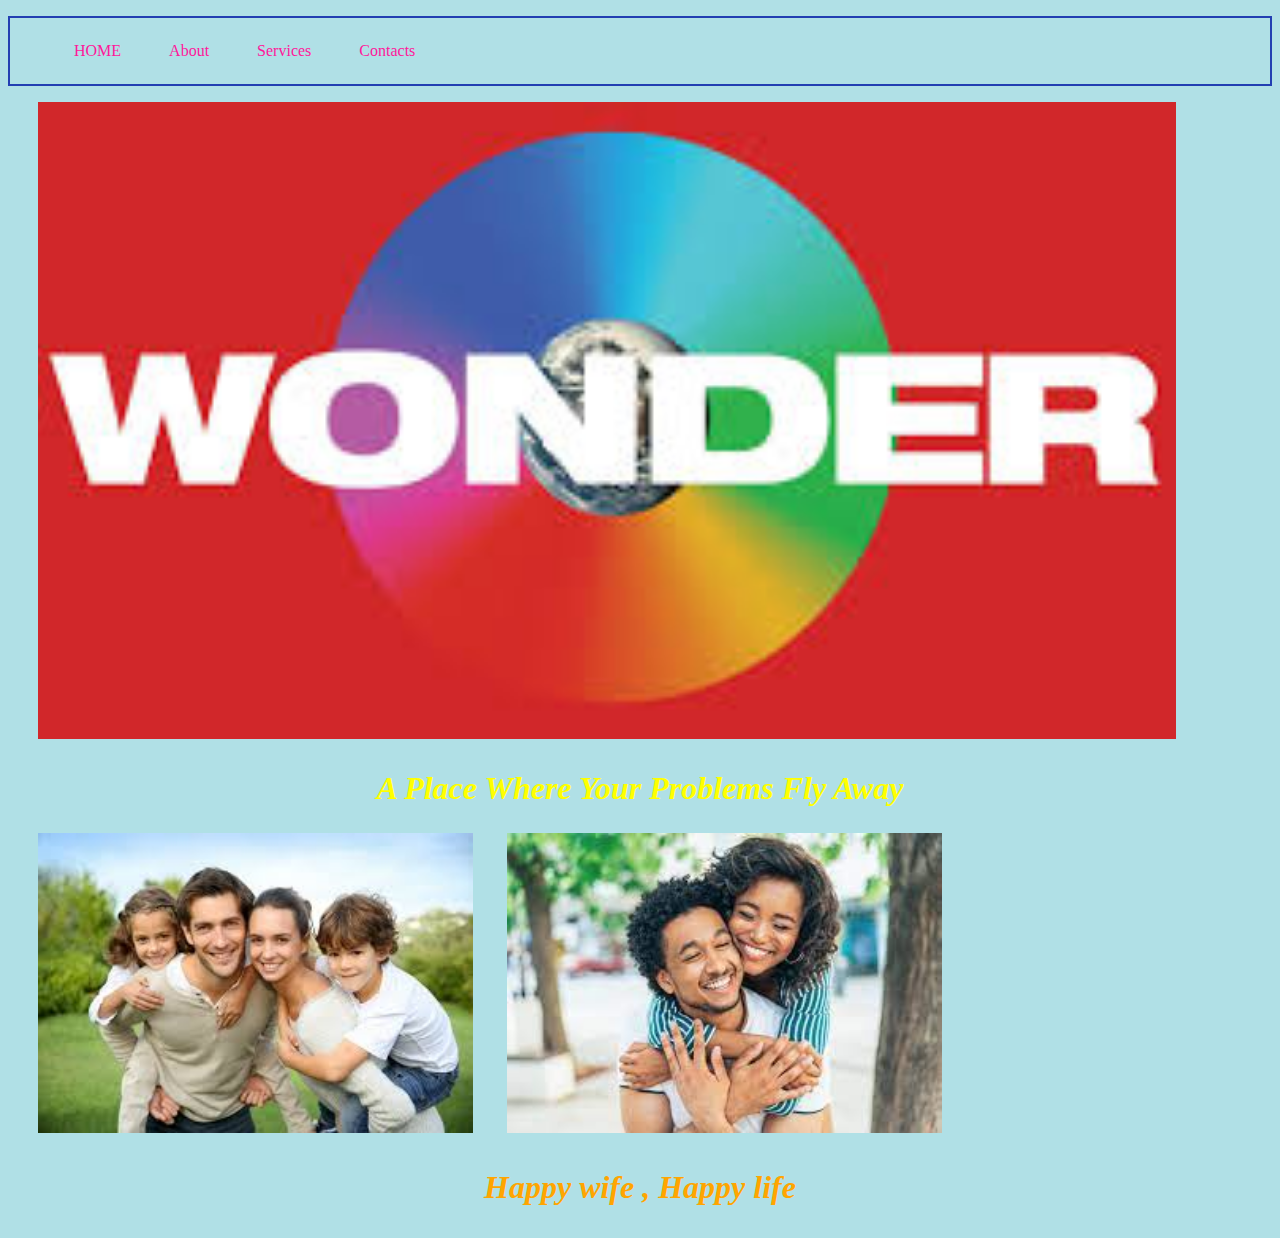
<file: index.html>
<!doctype html>
<html lang="en">
<head>
    <meta charset="UTF-8">
    <meta name="viewport"
          content="width=device-width, user-scalable=no, initial-scale=1.0, maximum-scale=1.0, minimum-scale=1.0">
    <meta http-equiv="X-UA-Compatible" content="ie=edge">
    <title>index</title>
</head>
<style>
    ul{
        background-color:  transparent;
        overflow: hidden;
        border: 2px solid #223fb2;
    }
    li,a{
        float: left;
        text-align: center;
        display: block;
        color:#ff179a;
        padding: 10px;
        text-decoration: none;
        margin: 2px;
    }
    img{
        margin-left: 30px;
    }


</style>
<body style="background-color:powderblue">

<ul>
    <li><a href="index.html">HOME</a></li>
    <li><a href="About%20us.html">About</a></li>
    <li><a href="Services.html">Services</a></li>
    <li><a href="Contacts.html">Contacts</a></li>

</ul>

<img src="IMAGES/hhh.jpeg" alt=""width="90%">
<h2 style="font-family: cursive;font-style:italic;font-size: xx-large;color:yellow;text-align: center">A Place Where Your Problems Fly Away</h2>
<img src="IMAGES/ttt.jpeg" alt=""width="435"height="300">
<img src="IMAGES/ttr.jpeg" alt=""width="435"height="300">
<h3 style="color: orange;text-align: center;font-size: xx-large;font-style: italic">Happy wife , Happy life</h3>

</body>
</html>
</file>
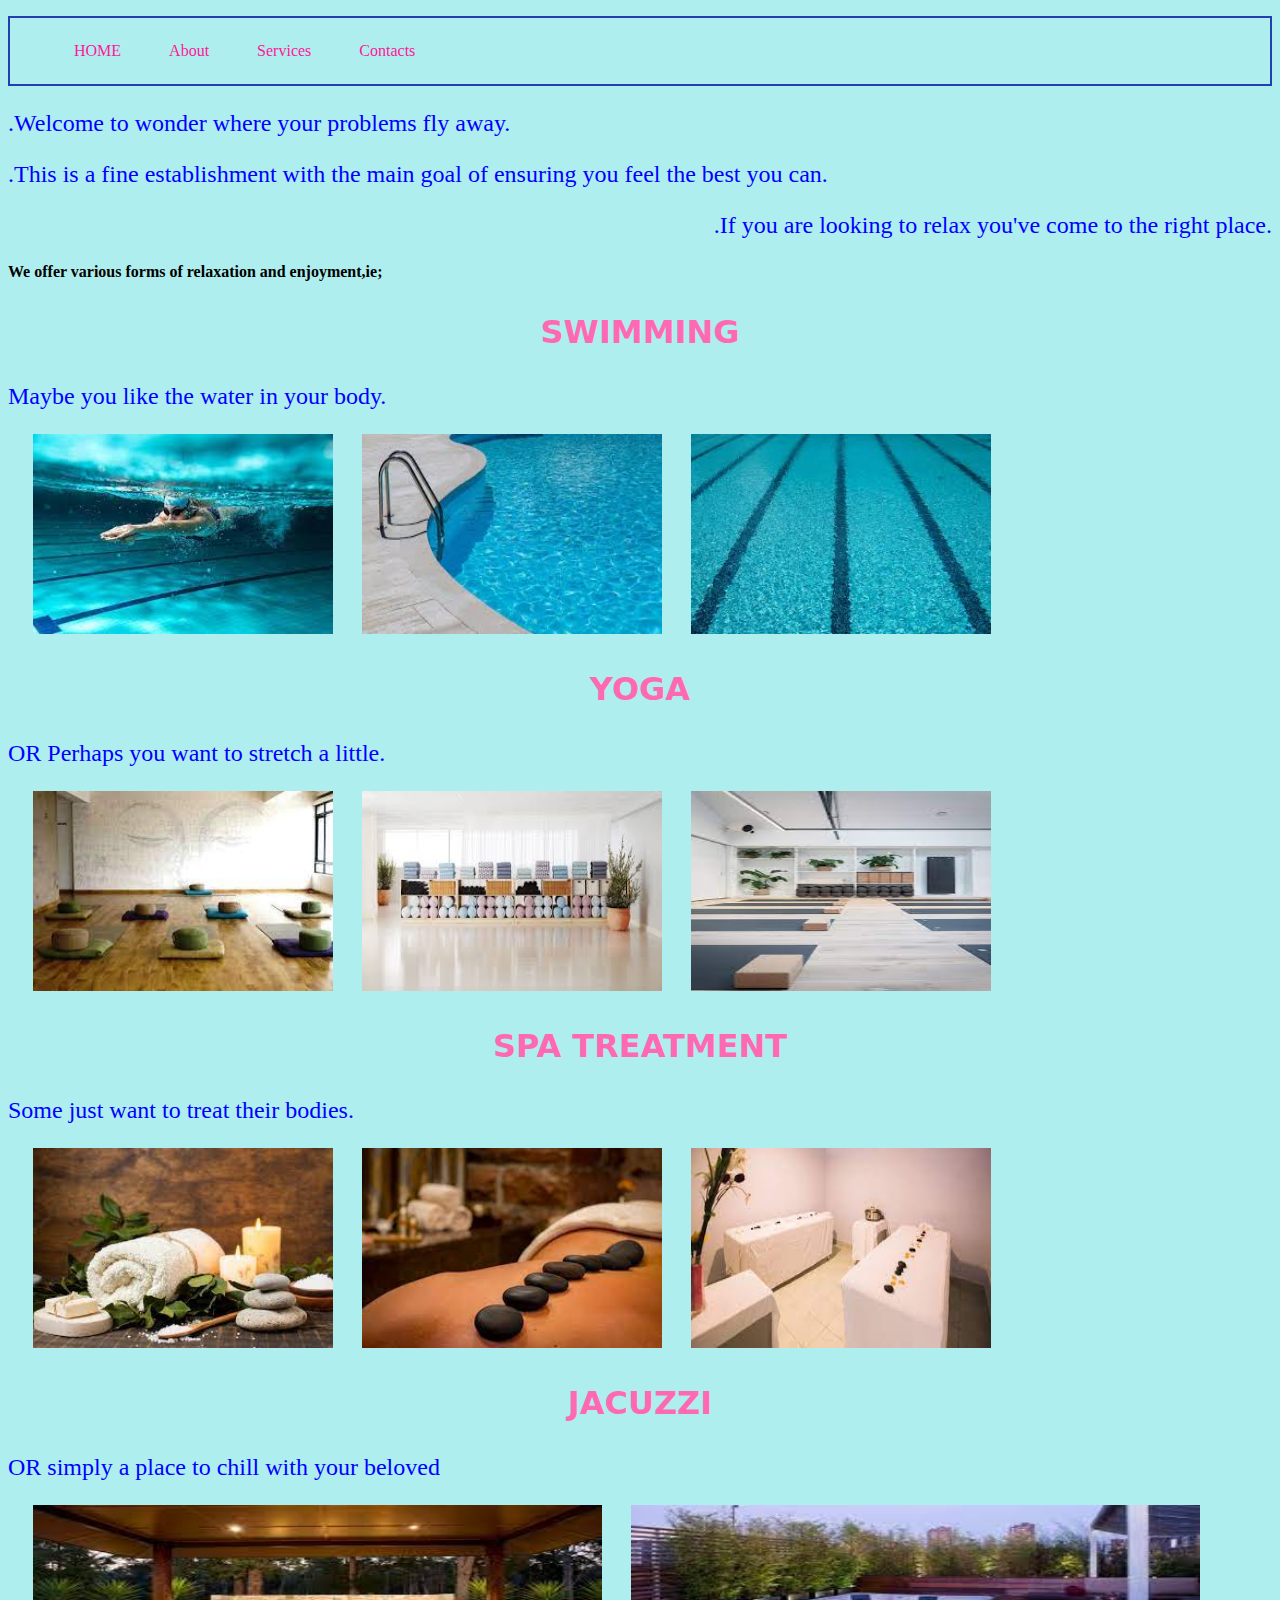
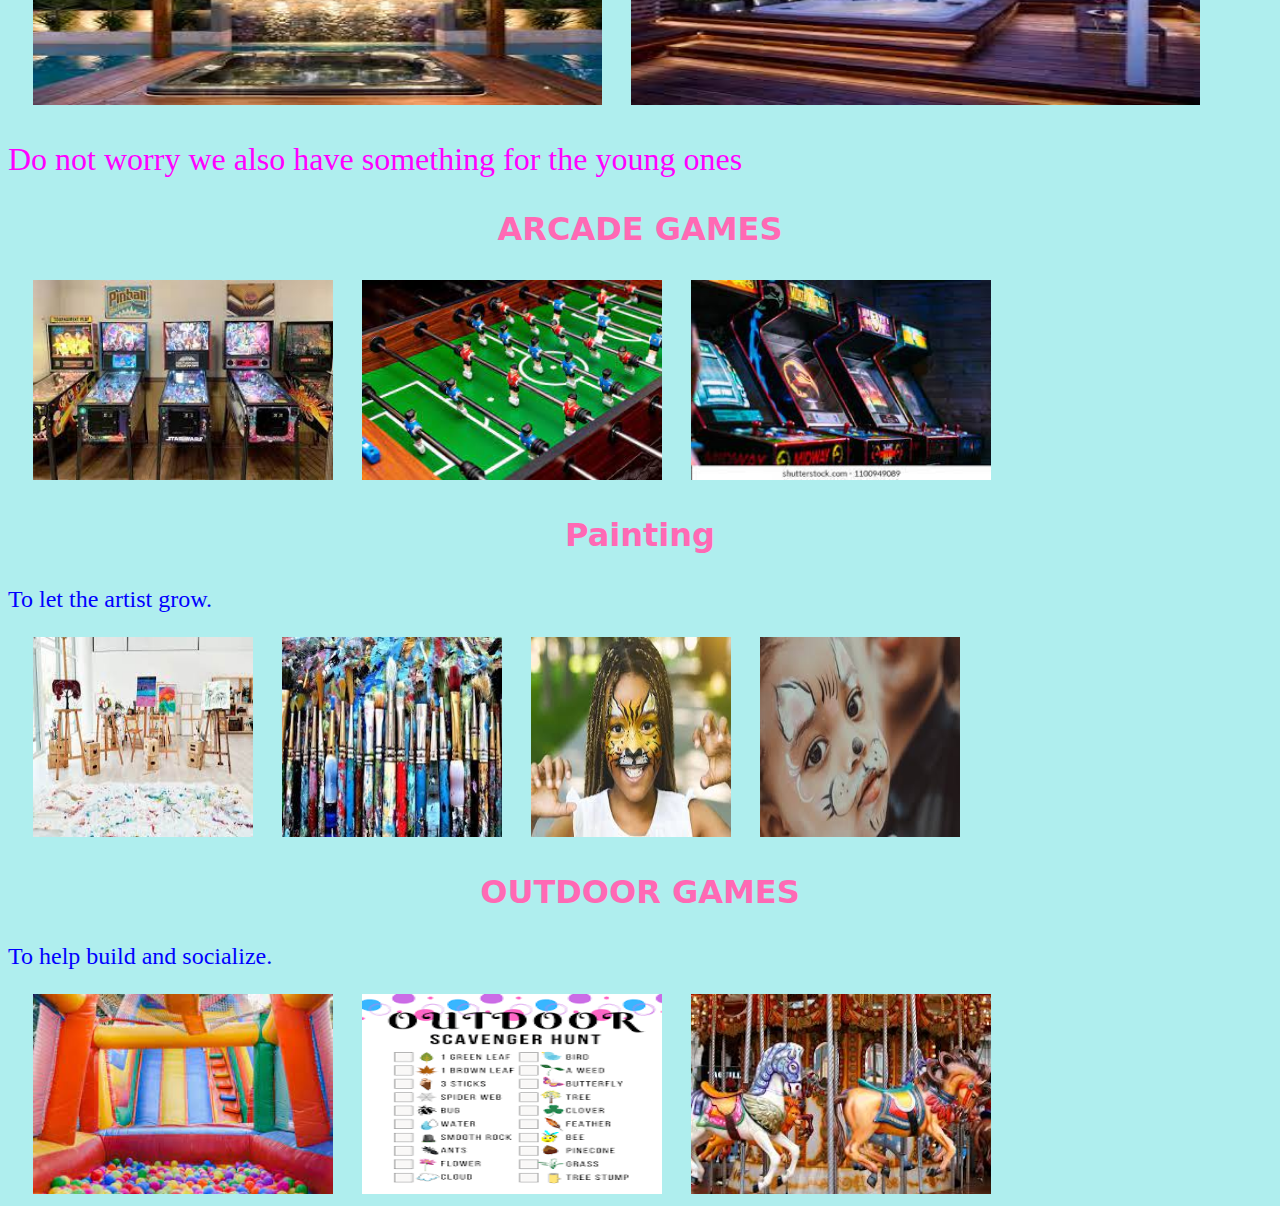
<file: About us.html>
<!doctype html>
<html lang="en">
<head>
    <style>
        ul{
            background-color: transparent;
            overflow: hidden;
            border: 2px solid #223fb2;

        }
        li,a{
            float: left;
            text-align: center;
            display: block;
            color: #ff179a;
            padding: 10px;
            text-decoration: none;
            margin: 2px;

        }
        img{
            margin-left: 25px;
        }
        p{
            color: blue;
            font-size:x-large;
            font-family: cursive;
            float: unset;
        }
        h3{
            color:hotpink;
            font-family: "DejaVu Sans";
            font-size: xx-large;
            text-align: center;

        }
    </style>
    <meta charset="UTF-8">
    <meta name="viewport"
          content="width=device-width, user-scalable=no, initial-scale=1.0, maximum-scale=1.0, minimum-scale=1.0">
    <meta http-equiv="X-UA-Compatible" content="ie=edge">
    <title>About</title>
</head>
<body style="background-color:paleturquoise">
<ul>
    <li><a href="index.html">HOME</a></li>
    <li><a href="About%20us.html">About</a></li>
    <li><a href="Services.html">Services</a></li>
    <li><a href="Contacts.html">Contacts</a></li>

</ul>
<div class="title">
<p>.Welcome to wonder where your problems fly away.</p>
<p style="text-align: -moz-center">.This is a fine establishment with the main goal of ensuring you feel the best you can.</p>
<p style="text-align: right">.If you are looking to relax you've come to the right place.</p>
<h4 style="color: black"> We  offer various  forms of relaxation and enjoyment,ie; </h4>
</div>
<div class="activity">
    <h3>SWIMMING</h3>
    <P>Maybe you like the water in your body.</P>
    <img src="IMAGES/swim.jpeg" alt=""width="300"height="200">
    <img src="IMAGES/sag.jpeg" alt=""width="300"height="200">
    <img src="IMAGES/swii.jpeg" alt=""width="300"height="200">
    <h3>YOGA</h3>
    <P>OR Perhaps you want to stretch a little.</P>
    <img src="IMAGES/yoa.jpeg" alt=""width="300"height="200">
    <img src="IMAGES/yob.jpeg" alt=""width="300"height="200">
    <img src="IMAGES/yoo.jpeg" alt=""width="300"height="200">
    <h3>SPA TREATMENT</h3>
    <P>Some just want to treat their bodies.</P>
    <img src="IMAGES/sab.jpeg" alt=""width="300"height="200">
    <img src="IMAGES/sac.jpeg" alt=""width="300"height="200">
    <img src="IMAGES/saa.jpeg" alt=""width="300"height="200">
    <h3>JACUZZI</h3>
    <P>OR simply a place to chill with your beloved</P>
    <img src="IMAGES/yod.jpeg" alt=""width="45%"height="200">
    <img src="IMAGES/yoe.jpeg" alt=""width="45%"height="200">

</div>
<p style="color: magenta; font-size: xx-large; text-align:-moz-center"> Do not worry we also have something for the young ones</p>
<h3>ARCADE GAMES</h3>

<img src="IMAGES/sae.jpeg" alt=""width="300"height="200">
<img src="IMAGES/saf.jpeg" alt=""width="300"height="200">
<img src="IMAGES/sah.jpeg" alt=""width="300"height="200">
<h3>Painting</h3>
<P>To let the artist grow.</P>
<img src="IMAGES/yog.jpeg" alt=""width="220"height="200">
<img src="IMAGES/yoi.jpeg" alt=""width="220"height="200">
<img src="IMAGES/yor.jpeg" alt=""width="200"height="200">
<img src="IMAGES/yoq.jpeg" alt=""width="200"height="200">
<h3>OUTDOOR GAMES</h3>
<P>To help build and socialize.</P>
<img src="IMAGES/rrr.jpeg" alt=""width="300"height="200">
<img src="IMAGES/www.png " alt=""width="300"height="200">
<img src="IMAGES/you.jpeg" alt=""width="300"height="200">

</body>
</html>
</file>
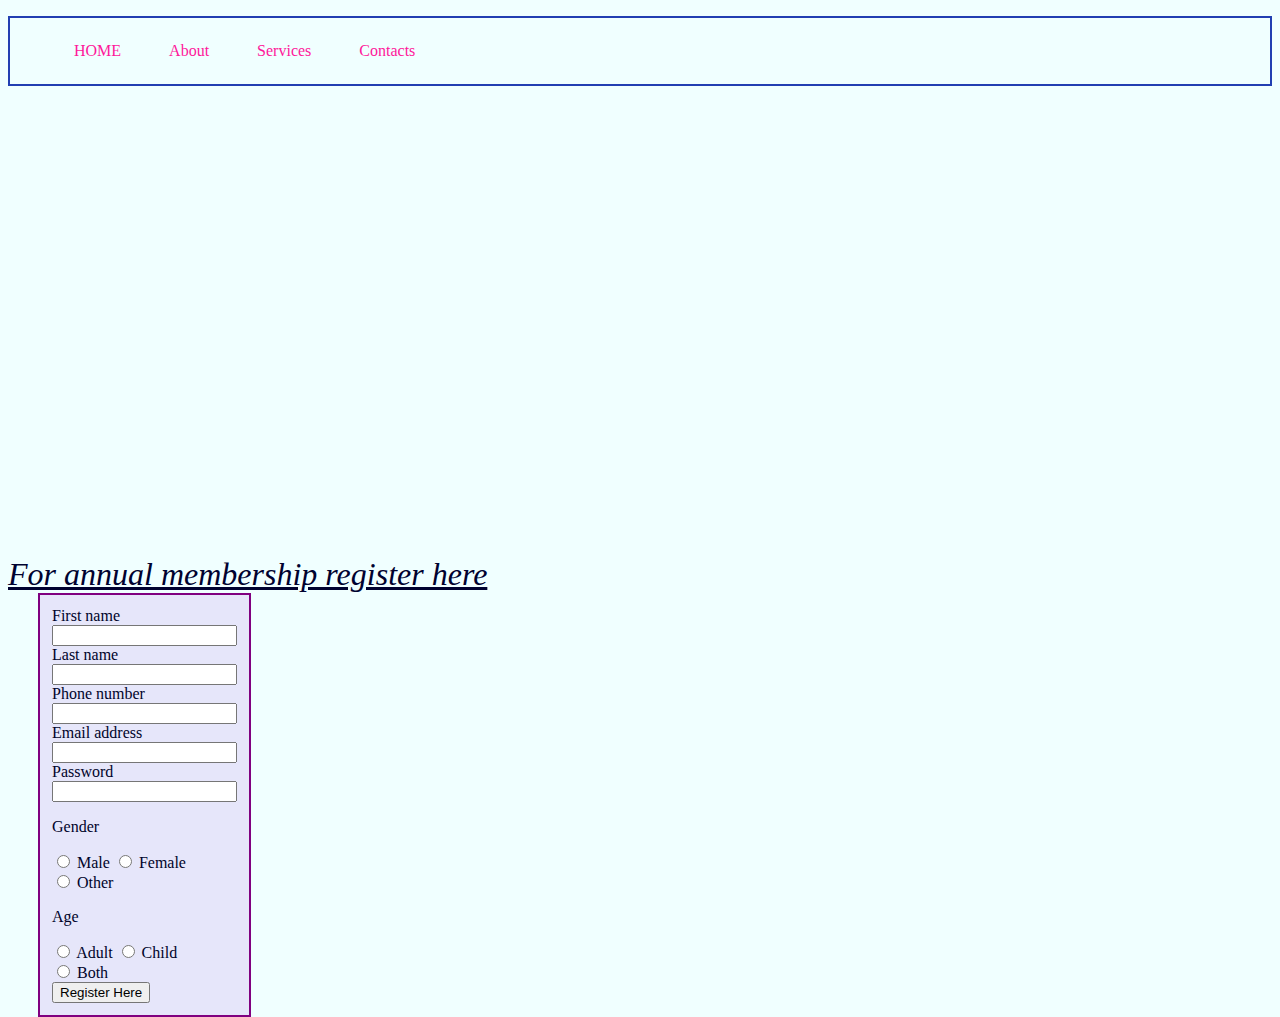
<file: Contacts.html>
<!doctype html>
<html lang="en">
<head>
    <style>
        u{
            color: #000230;
           font-family: cursive;
            font-size: xx-large;
            font-style: italic;

        }

        form{
            color: #00032a;
            background-color: lavender;
            border: 2px solid purple;
            float: left;
            padding: 12px;
            margin-left: 30px;
        }
        ul{
            background-color: transparent;
            overflow: hidden;
            border: 2px solid #223fb2;
        }
        li,a{
            float: left;
            text-align: center;
            display: block;
            color:#ff179a;
            padding: 10px;
            text-decoration: none;
            margin: 2px;
        }
    </style>
    <meta charset="UTF-8">
    <meta name="viewport"
          content="width=device-width, user-scalable=no, initial-scale=1.0, maximum-scale=1.0, minimum-scale=1.0">
    <meta http-equiv="X-UA-Compatible" content="ie=edge">
    <title>Contacts</title>
</head>
<body style="background-color: azure">
<ul>
    <li><a href="index.html">HOME</a></li>
    <li><a href="About%20us.html">About</a></li>
    <li><a href="Services.html">Services</a></li>
    <li><a href="Contacts.html">Contacts</a></li>
</ul>
<iframe src="https://www.google.com/maps/embed?pb=!1m18!1m12!1m3!1d1994.4029640526885!2d36.769496800000006!3d-1.2907575!2m3!1f0!2f0!3f0!3m2!1i1024!2i768!4f13.1!3m3!1m2!1s0x182f1a11b9fc68ad%3A0x6576c117231844b2!2sValley%20Arcade%2C%20Nairobi!5e0!3m2!1sen!2ske!4v1653482730593!5m2!1sen!2ske" width="75%" height="450" style="border:0;" allowfullscreen="" loading="lazy" referrerpolicy="no-referrer-when-downgrade"></iframe>
<br>
<u>For annual membership register here</u><br>
<form action="" method="get">
    <label for="fname">First name</label><br>
    <input type="text"id="fname"placeholder=""><br>
    <label for="lname">Last name</label><br>
    <input type="text"id="lname"placeholder=""><br>
    <label for="tel">Phone number</label><br>
    <input type="tel" name="phone" id="tel"><br>
    <label for="addresss">Email address</label><br>
    <input type="email"id="addresss"><br>
    <label for="passs">Password</label><br>
    <input type="password"id="passs"><br>
    <p>Gender</p>
    <input type="radio" name="gender" id="gender">
    <label for="gender">Male</label>
    <input type="radio" name="gender" id="female">
    <label for="female">Female</label><br>
    <input type="radio" name="gender" id="bbb">
    <label for="bbb">Other</label><br>
    <p>Age</p>
    <input type="radio" name="gender" id="old">
  <label for="old">Adult</label>
    <input type="radio" name="gender" id="young">
    <label for="young">Child</label><br>
    <input type="radio" name="gender" id="aaa">
    <label for="aaa">Both</label><br>
    <input type="submit" value="Register Here">
</form>
</body>
</html>
</file>
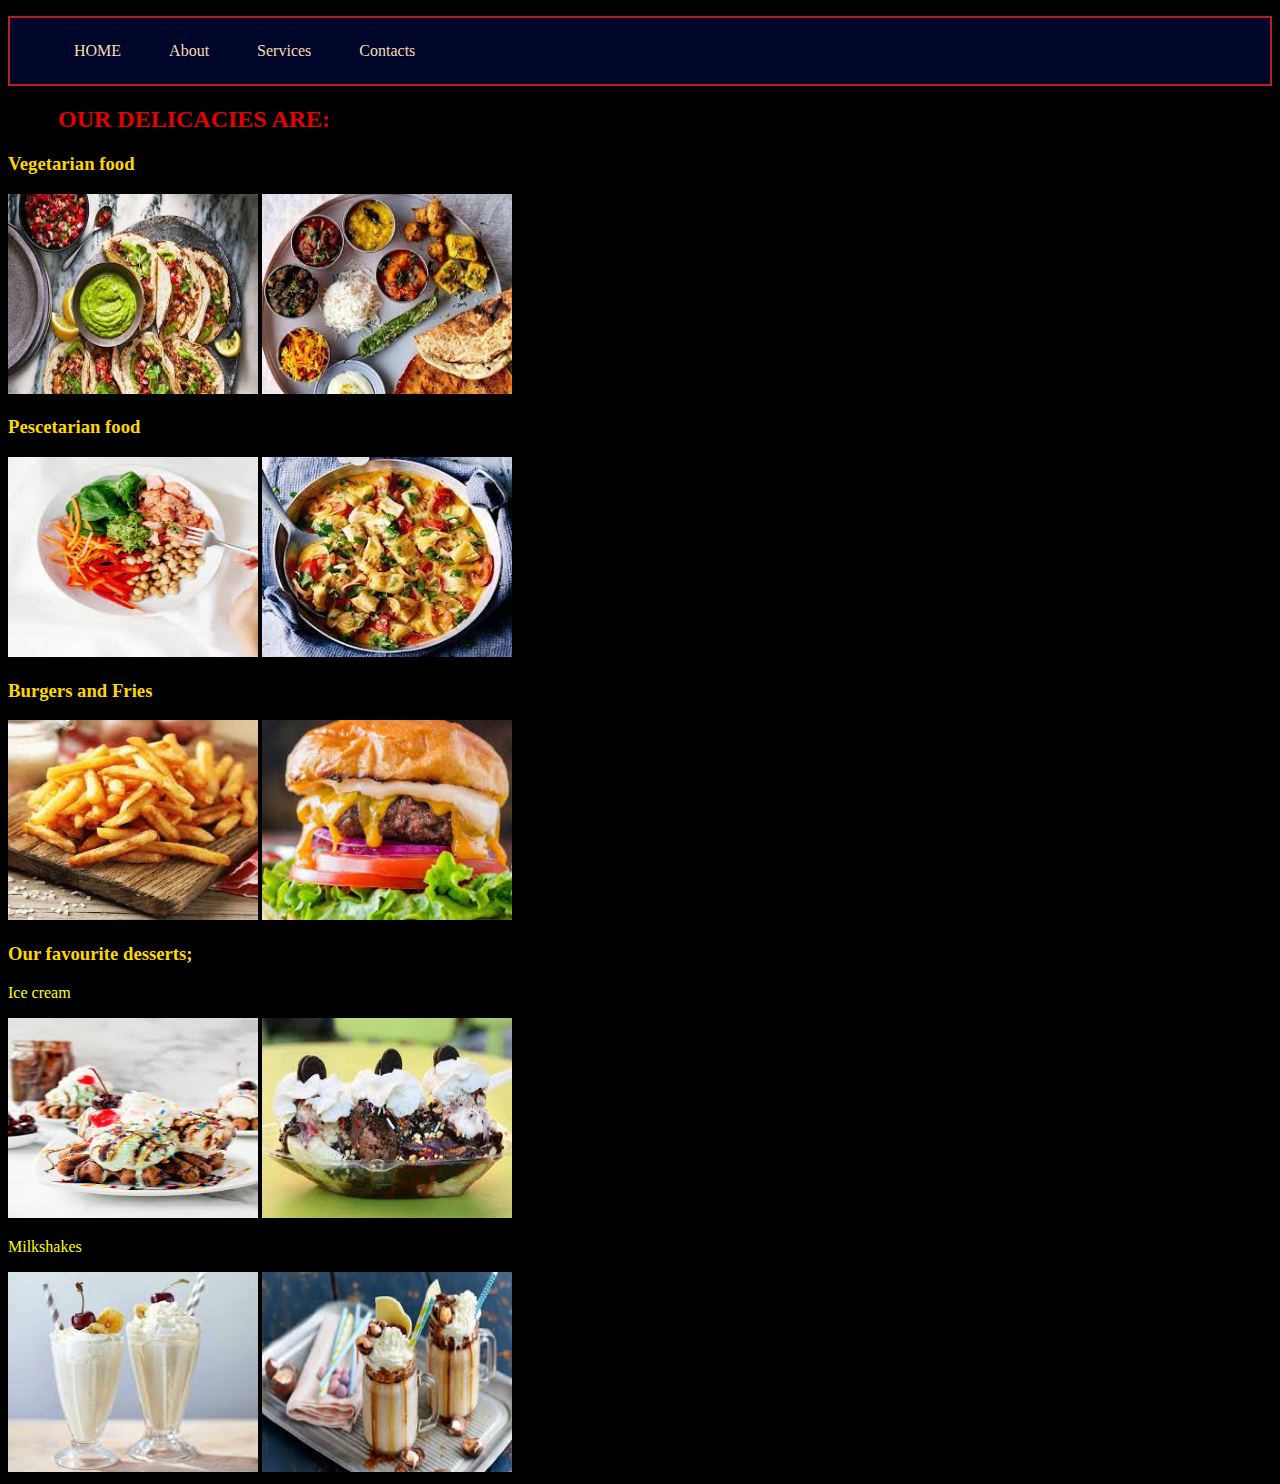
<file: menu.html>
<!doctype html>
<html lang="en">
<head>
  <style>
    ul{
      background-color:  #00052a;
      overflow: hidden;
      border: 2px solid firebrick;

    }
    li,a{
      float: left;
      text-align: center;
      display: block;
      color: wheat;
      padding: 10px;
      text-decoration: none;
      margin: 2px;

    }
    h2{
      color: #e10202;
      margin-left: 50px;
    }
    h3{
      color: gold;
    }
    p{
      color: yellow;
    }
  </style>
  <meta charset="UTF-8">
  <meta name="viewport"
        content="width=device-width, user-scalable=no, initial-scale=1.0, maximum-scale=1.0, minimum-scale=1.0">
  <meta http-equiv="X-UA-Compatible" content="ie=edge">
  <title>MENU</title>
</head>
<body style="background-color: black">
<ul>
  <li><a href="index.html">HOME</a></li>
  <li><a href="About%20us.html">About</a></li>
  <li><a href="Services.html">Services</a></li>
  <li><a href="Contacts.html">Contacts</a></li>

</ul>
<h2>OUR DELICACIES ARE:</h2>
<h3>Vegetarian food</h3>
<img src="IMAGES/yooo.jpeg" alt=""width="250"height="200">
<img src="IMAGES/opop.jpeg" alt=""width="250"height="200">
<h3>Pescetarian food</h3>
<img src="IMAGES/uuu.jpeg" alt=""width="250"height="200">
<img src="IMAGES/yooi.jpeg" alt=""width="250"height="200">
<h3>Burgers and Fries</h3>
<img src="IMAGES/yow.jpeg" alt=""width="250"height="200">
<img src="IMAGES/lll.jpeg" alt=""width="250"height="200">
<h3>Our favourite desserts;</h3>
<p>Ice cream</p><img src="IMAGES/yooot.jpeg" alt=""width="250"height="200">
<img src="IMAGES/j.jpeg" alt=""width="250"height="200">
<p>Milkshakes</p>
<img src="IMAGES/jj.jpeg" alt=""width="250"height="200">
<img src="IMAGES/yoou.jpeg" alt=""width="250"height="200">
</body>
</html>
</file>
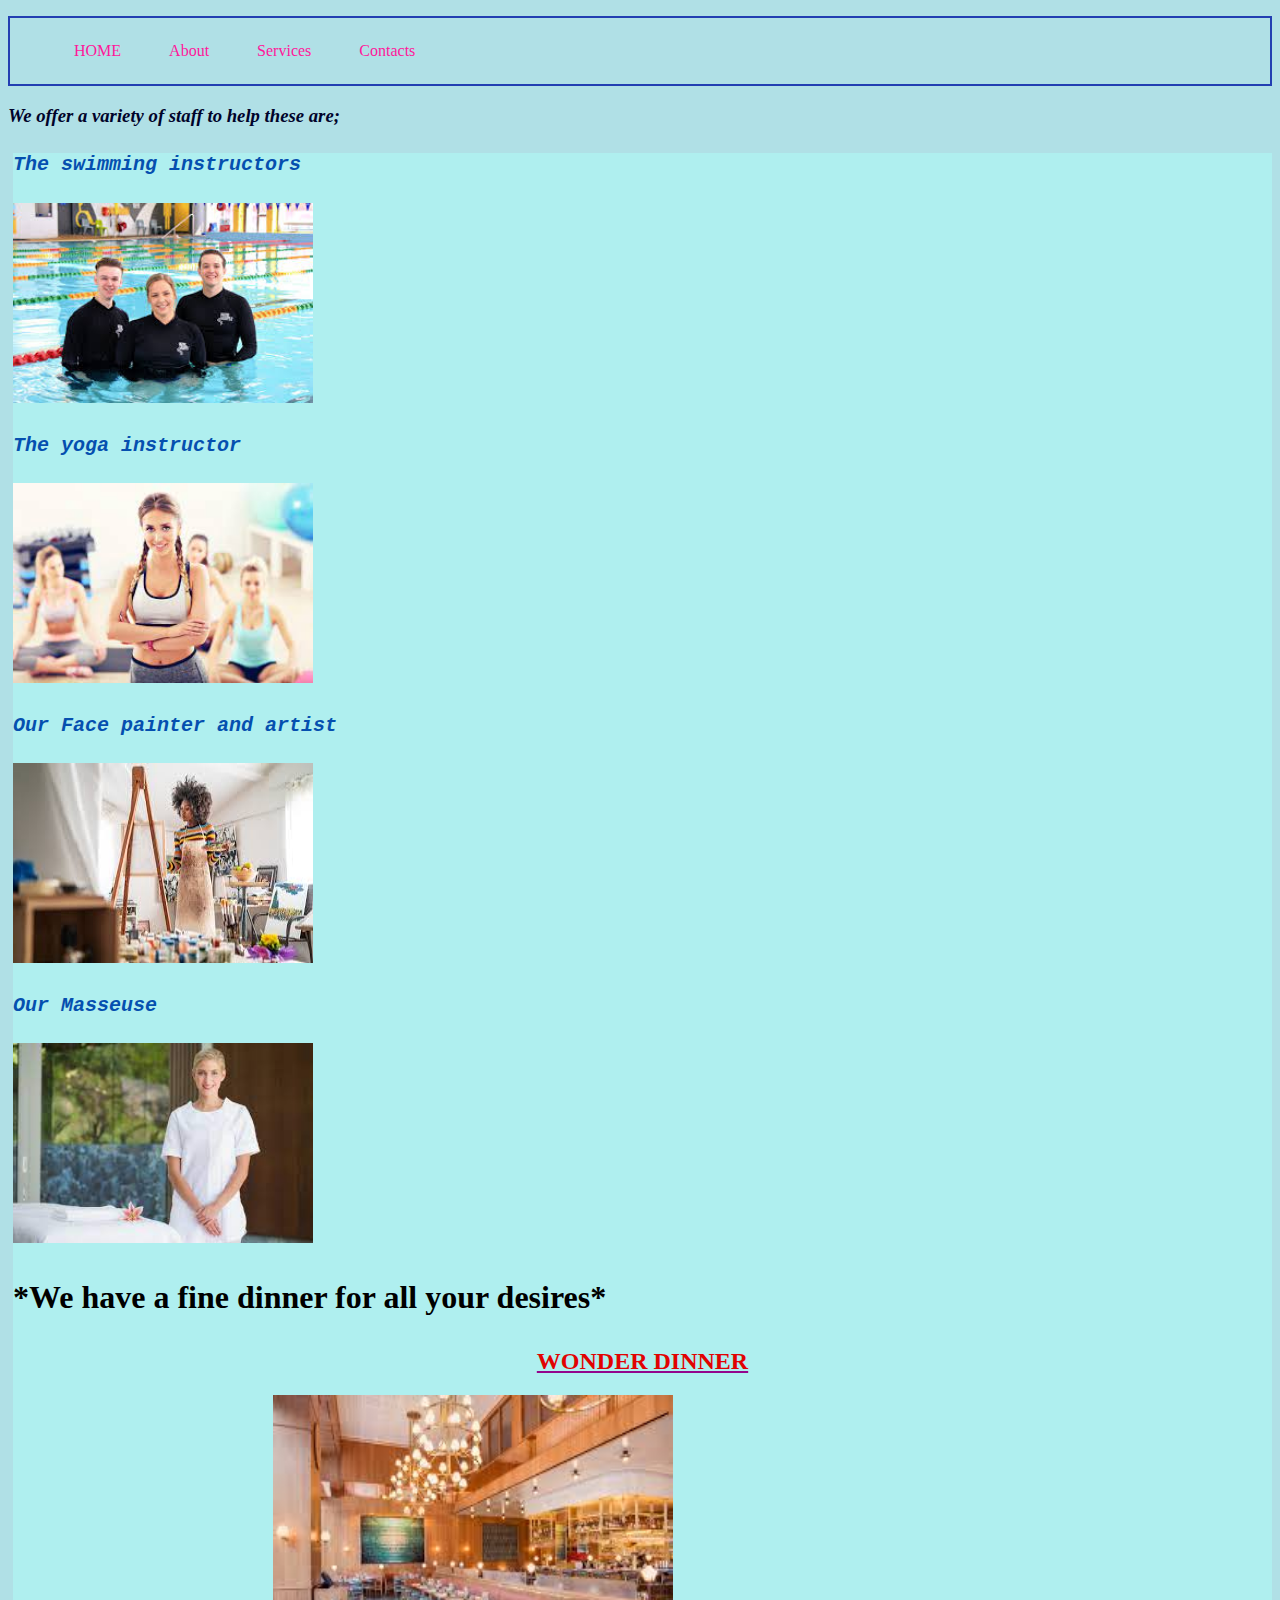
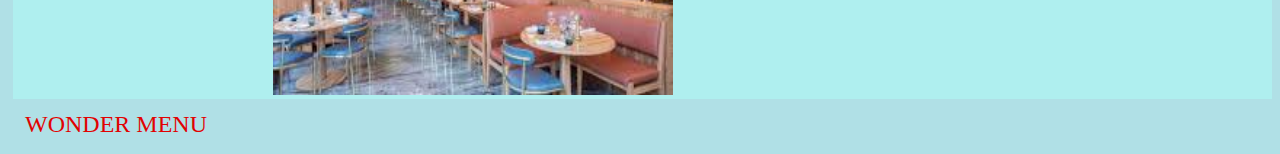
<file: Services.html>
<!doctype html>
<html lang="en">
<head>
    <link rel="stylesheet" href="MAKE.css">
    <style>
        a{
            text-align: center;
        }
        ul{
            background-color: transparent;
            overflow: hidden;
            border: 2px solid #223fb2;
        }
        li,a{
            float: left;
            text-align: center;
            display: block;
            color: #ff179a;
            padding: 10px;
            text-decoration: none;
            margin: 2px;
        }
        h4{
            font-family: monospace;
            font-style: italic;
            color: #054faf;
         font-size: x-large;
        }
        u{
            color: #93058c;
            border: 2px;
        }
    </style>
    <meta charset="UTF-8">
    <meta name="viewport"
          content="width=device-width, user-scalable=no, initial-scale=1.0, maximum-scale=1.0, minimum-scale=1.0">
    <meta http-equiv="X-UA-Compatible" content="ie=edge">
    <title>Services</title>
</head>
<body style="background-color: powderblue">
<ul>
    <li><a href="index.html">HOME</a></li>
    <li><a href="About%20us.html">About</a></li>
    <li><a href="Services.html">Services</a></li>
    <li><a href="Contacts.html">Contacts</a></li>
</ul>
<h3 style="color: #00032a;font-style: italic">We offer a variety of staff to help these are; </h3>

<div class="yop">

<h4>The swimming instructors</h4>
<img src="IMAGES/yom.jpeg" alt=""width="300"height="200">
<h4>The yoga instructor</h4>
<img src="IMAGES/yon.jpeg" alt=""width="300"height="200">
<h4>Our Face painter and artist</h4>
<img src="IMAGES/OOO.jpeg" alt=""width="300"height="200">
<h4>Our Masseuse</h4>
<img src="IMAGES/jjj.jpeg" alt=""width="300"height="200"><br>

    <h3 style="font-family: cursive;font-size: xx-large;color: #000000" ;> *We have a fine dinner for all your desires*</h3>
<u><h2 style="color: #e10202;text-align: center">WONDER DINNER</h2></u>
<img style="margin-left: 260px" src="IMAGES/yov.jpeg" alt=""width="400"height="300"><br>
    <a href="menu.html" style="font-size: x-large;color: #e10202">WONDER MENU</a>
</div>
</body>
</html>
</file>
<file: MAKE.css>
.yop{

   margin-left: 5px;
    background-color: #afefef;

}
.activity{

}
</file>
